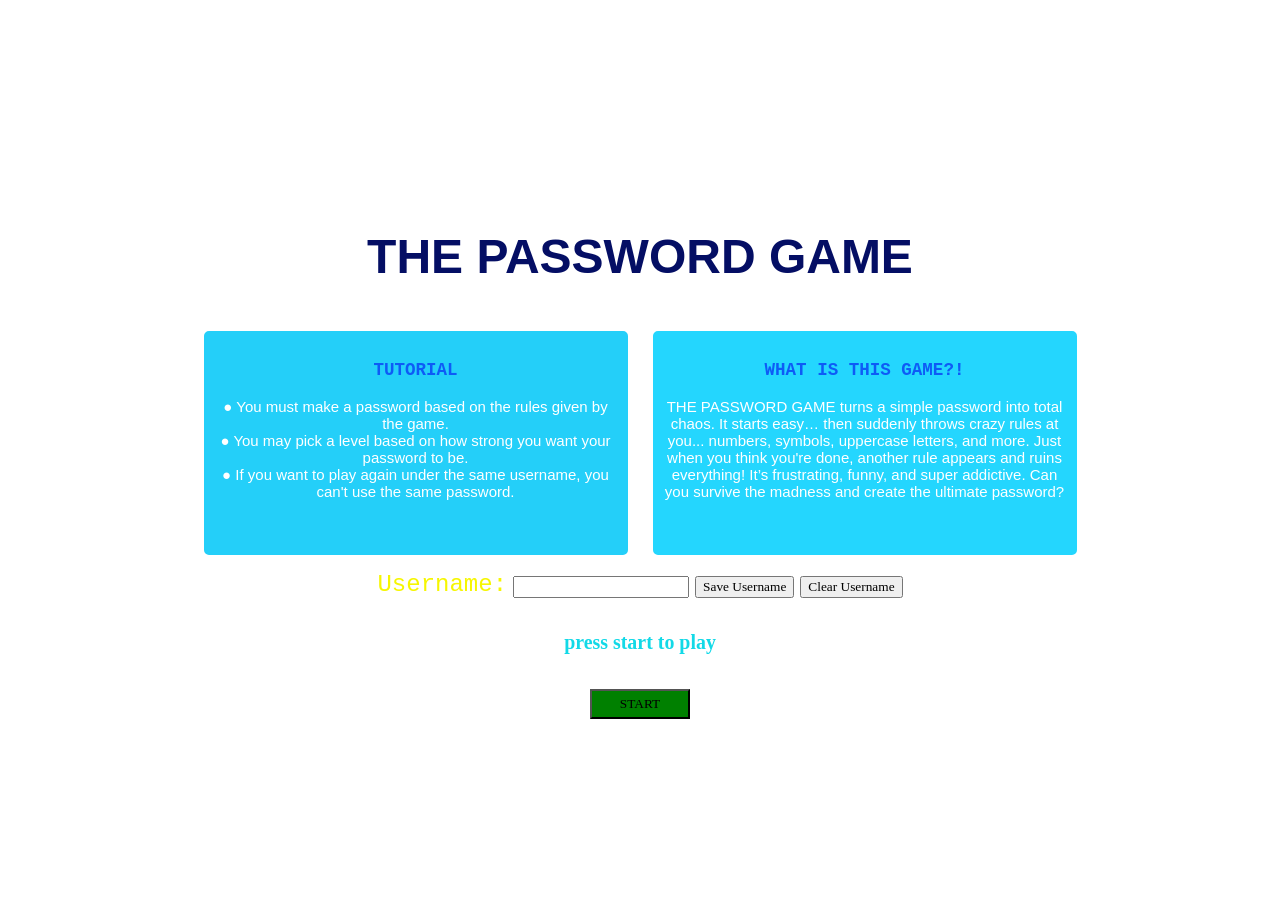
<file: index.html>
<!DOCTYPE html> 
<html> 
  <head> 
    <title>THE PASSWORD GAME</title> 
    <meta charset="UTF-8"> <meta name="author" content="MAMAMOBLUE"> 
    <meta name="viewport" content="width=device-width, initial-scale=1.0"> 
    <link rel="stylesheet" href="style.css"> 
  </head> 
  <body class="homebg"> 
    <div class="start"> 
      <div class="navitem navactive"> 
        <h1>THE PASSWORD GAME</h1> 
        <div class="main-box"> 
          <div class="tutorial-box"> 
            <h3>TUTORIAL</h3> 
            <p> ● You must make a password based on the rules given by the game. 
              <br> ● You may pick a level based on how strong you want your password to be. 
              <br> ● If you want to play again under the same username, you can't use the same password. </p> 
          </div> 
          <div class="info-box"> 
            <h3>WHAT IS THIS GAME?!</h3> 
            <p> THE PASSWORD GAME turns a simple password into total chaos. It starts easy… then suddenly throws crazy rules at you... numbers, symbols, uppercase letters, and more. Just when you think you're done, another rule appears and ruins everything! It’s frustrating, funny, and super addictive. Can you survive the madness and create the ultimate password? </p> 
          </div> 
        </div> 
        <form name="player-form"> 
          <label for="username">Username:</label> 
          <input type="text" name="username" id="username" required pattern="[a-zA-Z0-9_-]+"> 
          <button type="submit" onclick="saveUsername()">Save Username</button> 
          <button type="reset" onclick="clearUsername()">Clear Username</button> 
        </form> 
        <h5>press start to play</h5> 
        <a href="home.html"> 
          <button type="button" style="background-color: green; height: 30px; width: 100px;" onclick="passChecker()">START</button> 
        </a> 
      </div> 
    </div> 
    <script src="script.js"></script> 
  </body> 
</html>
</file>
<file: style.css>
.homebg {
    background-image: url("https://i.pinimg.com/1200x/4e/7f/d8/4e7fd853de22ef91c0645bf3559bf93a.jpg");
    background-size: cover;
}

.indexbg {
    background-image: url("https://i.pinimg.com/1200x/1e/4c/6f/1e4c6fd2675bcd467a4c6e53bf55d641.jpg");
    background-size: cover;
}

.congratsbg {
    background-image: url("https://i.pinimg.com/736x/fb/b4/f5/fbb4f51ef730d4745300355281bcf34f.jpg");
    background-size: cover;
}

.header img {
    width: 67px;
    height: 67px;
}

h1 {
    text-align: center;
    font-family: 'Gill Sans', 'Gill Sans MT', Calibri, 'Trebuchet MS', sans-serif;
    color: rgb(4, 14, 100);
}
 h5 {
    text-align: center;
    font-family: Cambria, Cochin, Georgia, Times, 'Times New Roman', serif;
    color: rgb(18, 217, 231);
 }
h2 {
    text-align: center;
    font-family: Georgia, 'Times New Roman', Times, serif;
    color: rgb(240, 25, 25);
}

.start h1 {
    text-align: center;
    font-family: 'Gill Sans', 'Gill Sans MT', Calibri, 'Trebuchet MS', sans-serif;
    color:rgb(4, 14, 100);

}
.content {
    display: flex;
    flex-direction: column;
    justify-content: center;
    align-items: center;
    text-align: center;
    gap: 20px; 
}

label {
    font-family: 'Courier New', Courier, monospace;
    color: rgb(246, 246, 1);
    font-size: x-large;
}

input {
    font-family: 'Times New Roman', Times, serif;
}

button {
    font-family: 'Times New Roman', Times, serif;
    color: rgb(0, 0, 0);
}

.start {
    font-family: 'Times New Roman', Times, serif;
    display: flex;
    flex-direction: column;
    justify-content: center;
    align-items: center;
    height: 100vh;
    text-align: center;
    font-size: x-large;
    gap: 20px;
}

p {
    text-align: center;
    font-family: Arial, Helvetica, sans-serif;
    color: rgb(29, 22, 168);
}

.tutorial-box {
    font-size: 15px;
    border: 2px solid rgb(36, 207, 249);
    padding: 10px;
    margin: 15px 0;
    background-color: rgb(36, 207, 249);
    border-radius: 5px;  
    max-width: 400px;
    height: 200px;
}

.info-box {
    font-size: 15px;
    border: 2px solid rgb(36, 214, 254);
    padding: 10px;
    margin: 15px 0;
    background-color: rgb(36, 214, 254);
    border-radius: 5px;  
    max-width: 400px;
    height: 200px;
}

.main-box {
    align-items: center;
    display: flex;
    gap: 25px;
}

#output {
    display: flex;
    justify-content: center; 
    align-items: center;    
    margin-top: 10px;      
    margin-bottom: 100px;   
    margin-left: auto;      
    margin-right: auto;     
    color: black;
    background-color: white;
    padding: 25px 40px;       
    border-radius: 10px;       
    width: 200px;            
    text-align: center;
}

.tutorial-box p {
    color: white;
    font-family: 'Gill Sans', 'Gill Sans MT', Calibri, 'Trebuchet MS', sans-serif;
}

.info-box p {
    color: white;
    font-family: 'Gill Sans', 'Gill Sans MT', Calibri, 'Trebuchet MS', sans-serif;
}

.tutorial-box h3 {
    color: rgb(14, 91, 246);
    font-family: 'Courier New', Courier, monospace;
}

.info-box h3 {
    color: rgb(14, 91, 246);
    font-family: 'Courier New', Courier, monospace;
}
</file>
